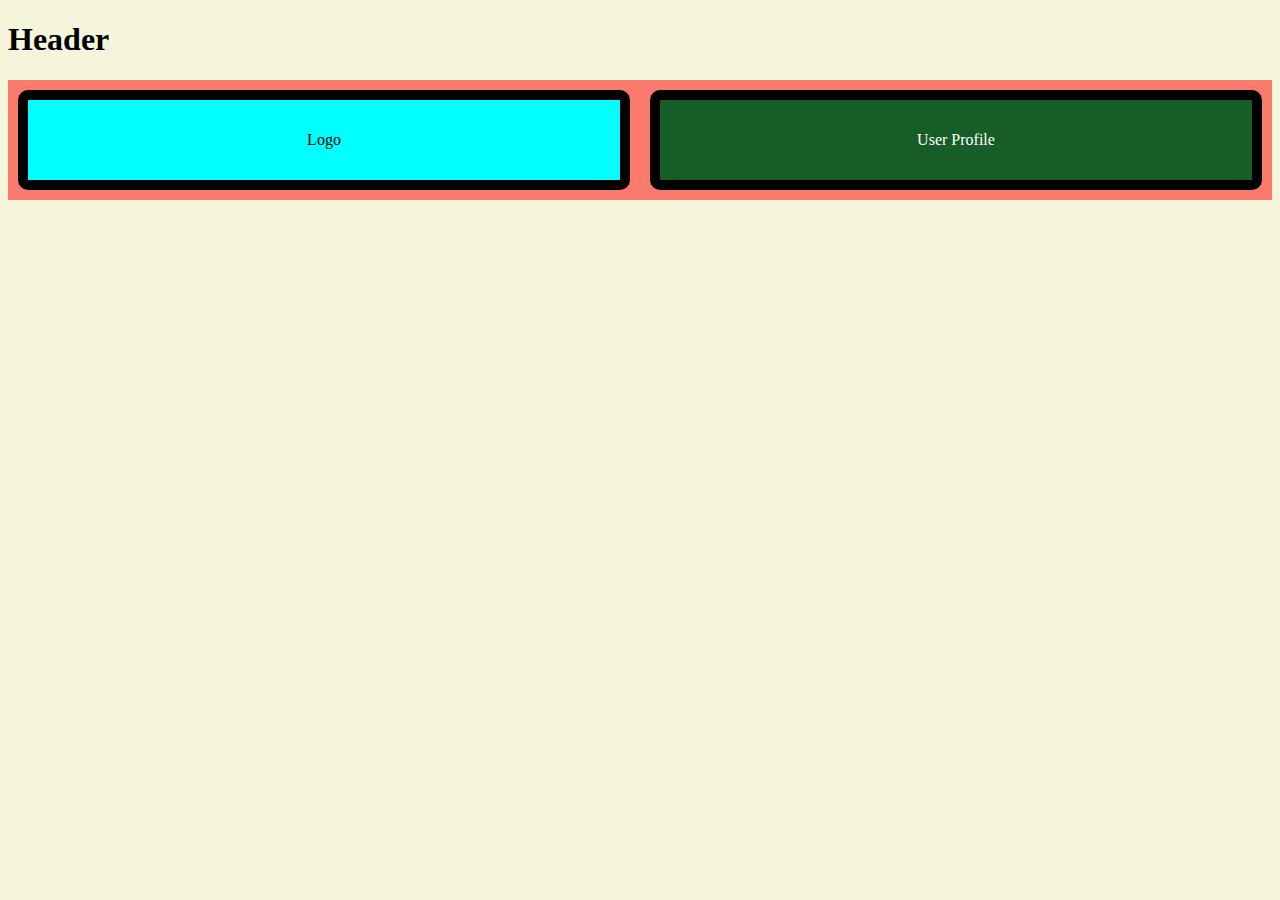
<file: Day 2/Test Wireframe.html>
<!DOCTYPE html>
<html lang="en">
  <head>
    <meta charset="UTF-8" />
    <meta name="viewport" content="width=device-width, initial-scale=1.0" />
    <title>Test Wireframe</title>
    <style>
        body{
            background-color: beige;
        }
      #Header-Section {
        background-color: rgba(255, 0, 0, 0.5);
        text-align: center;
      }
      #Logo {
        background-color: aqua;
        height: 50px;
        width: 50%;
        text-align: center;
      }
      #User-Profile {
        background-color: rgb(22, 94, 37);
        color: hwb(0 100% 0%);
        height: 50px;
        width: 50%;
        text-align: center;
        float: right;
      }
      .text-boxes {
        padding: 15px;
        border: 10px black solid;
        border-radius: 10px;
        margin: 10px; 
      }
      .section-2{
        display: flex;
        flex-direction: row;
        justify-content: center;
        align-items: center;
      }
    </style>
  </head>
  <body>
    <h1>Header</h1>
    <div id="Header-Section" class="section-2">
      <div id="Logo" class="text-boxes section-2">Logo</div>
      <div id="User-Profile" class="text-boxes section-2">User Profile</div>
    </div>
  </body>
</html>
</file>
